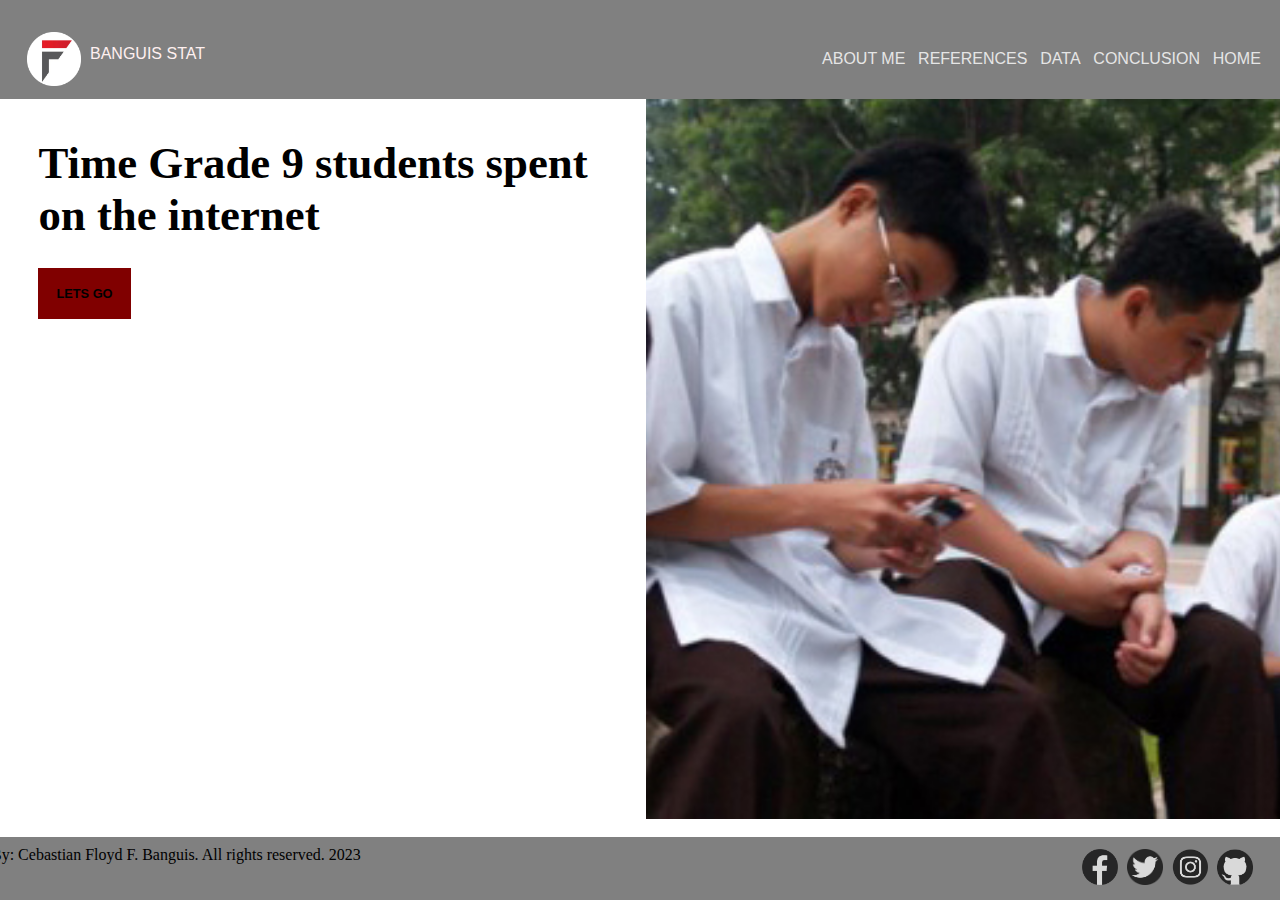
<file: index.html>
<!DOCTYPE html>
<html lang="en">
<head>
    <meta charset="UTF-8">
    <meta name="viewport" content="width=device-width, initial-scale=1.0">
    <title>Banguis project</title>
</head>
<body>
    
    <div id="marginbox"></div>
    

    <div id="navbar">
        <div id="brand">
         
            <div id="brandlogo">
                <img src="images/floyd logo.png" alt="">
            </div>
          
            <div id="brandname">
                <p>BANGUIS STAT</p>
            </div>
        </div>
      
        <div id="linksgroup">
            <div class="links" id="home">
                <a href="index.html">Home</a>
            </div>
            <div class="links" id="conclusion">
                <a href="conclusion.html">Conclusion</a>
            </div>
            <div class="links" id="data">
                <a href="data.html">Data</a>
            </div>
            <div class="links" id="references">
                <a href="references.html">References</a>
            </div>
            <div class="links" id="aboutme">
                <a href="aboutme.html">About Me</a>
            </div>
           
        </div>

        
        <div id="footer">
            
            <div id="copyright">
                <p>By: Cebastian Floyd F. Banguis. All rights reserved. 2023</p>
            </div>
           
            <div id="socials">
                <a class="socials" id="github" href="https://github.com/cffb?tab=repositories">
                    <img src="images/github.png" alt="github">
                </a>
                <a class="socials" id="ig" href="https://www.instagram.com/jumar_413/">
                    <img src="images/insta.png" alt="ig">
                </a>
                <a class="socials" id="twt" href="https://twitter.com/canyoubemine61">
                    <img src="images/twt.png" alt="twt">
                </a>
                <a class="socials" id="fb" href="https://www.facebook.com/floyd.bang">
                    <img src="images/fb.png" alt="fb">
                </a>
            </div>
        </div>
    </div>

  
    <div class="contentbox">
       
        <div class="bannertext">
     
            <h1>Time Grade 9 students spent on the internet</h1>
          
     
            <a id="bannerlink" href="data.html">LETS GO</a>
        </div>
        
        <div id="coverimage">
            <img src="images/teenager using social media.jpg" alt="">
        </div>
    </div>

    <link rel="stylesheet" href="css/style.css">
</body>
</html>
</file>
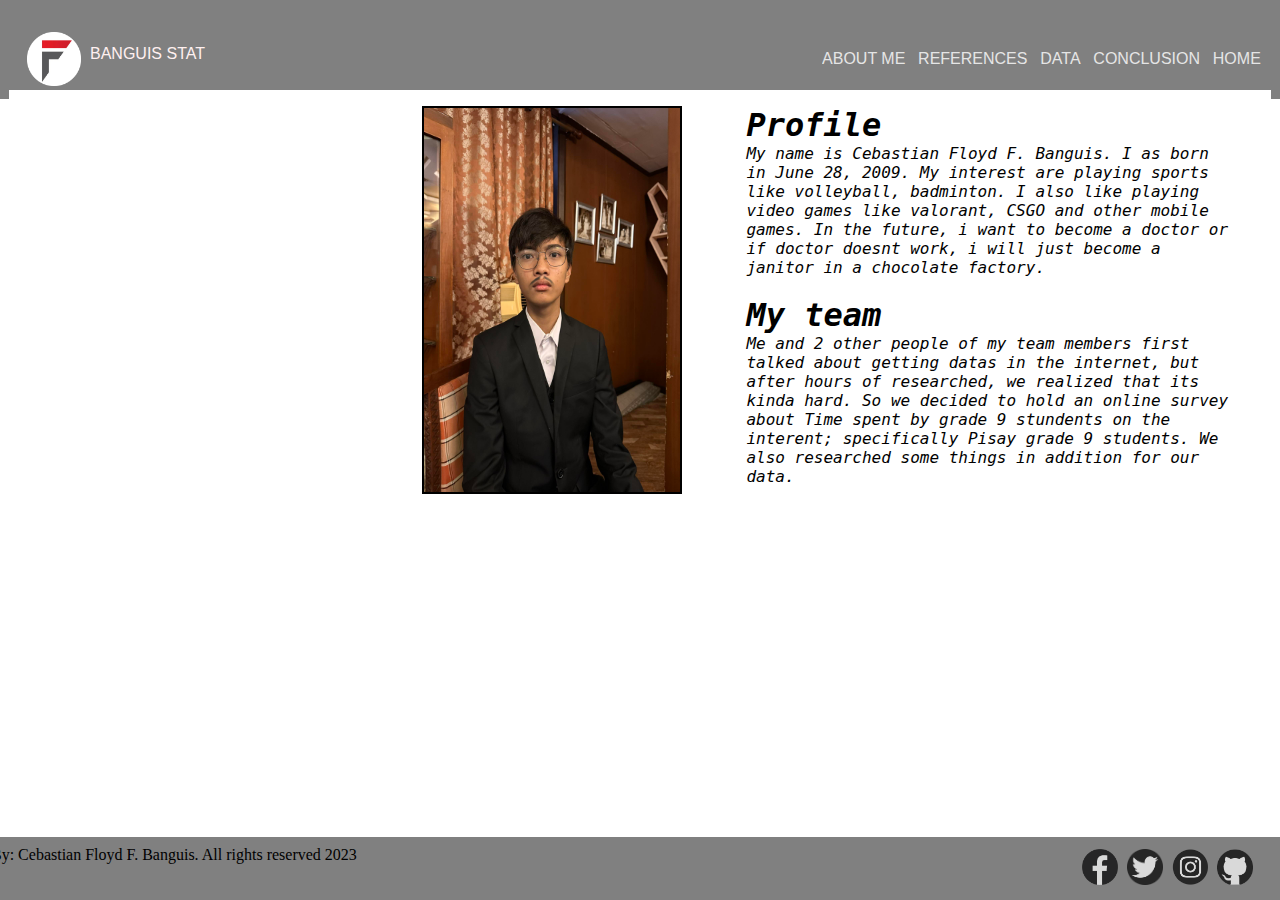
<file: aboutme.html>
<!DOCTYPE html>
<html lang="en">
<head>
    <meta charset="UTF-8">
    <meta name="viewport" content="width=device-width, initial-scale=1.0">
    <title>Banguis project</title>
</head>
<body>
  
    <div id="marginbox"></div>
    
    
    <div id="navbar">
        <div id="brand">
     
            <div id="brandlogo">
                <img src="images/floyd logo.png" alt="">
            </div>
           
            <div id="brandname">
                <p>BANGUIS STAT</p>
            </div>
        </div>
      
        <div id="linksgroup">
            <div class="links" id="home">
                <a href="index.html">Home</a>
            </div>
            <div class="links" id="conclusion">
                <a href="conclusion.html">Conclusion</a>
            </div>
            <div class="links" id="data">
                <a href="data.html">Data</a>
            </div>
            <div class="links" id="references">
                <a href="references.html">References</a>
            </div>
            <div class="links" id="aboutme">
                <a href="aboutme.html">About Me</a>
            </div>
          
            <div class="abtme">
            <div class="abtmeimg">
                <img src="images/floydjoserizz.jpg" alt="">
            </div>
            <div class="abtme2">
                <h1>Profile</h1>
                <p>My name is Cebastian Floyd F. Banguis. I as born in June 28, 2009. My interest are playing sports like volleyball, badminton. I also like playing video games like valorant, CSGO and other mobile games. In the future, i want to become a doctor or if doctor doesnt work, i will just become a janitor in a chocolate factory. 
                </p><br>
                <h1>My team</h1>
                <p>Me and 2 other people of my team members first talked about getting datas in the internet, but after hours of researched, we realized that its kinda hard. So we decided to hold an online survey about 
                    Time spent by grade 9 stundents on the interent; specifically Pisay grade 9 students. We also researched some things in addition for our data.
                </p><br>
            </div>
          </div>

        <div id="footer">
           
            <div id="copyright">
                <p>By: Cebastian Floyd F. Banguis. All rights reserved 2023</p>
            </div>
            
            <div id="socials">
                <a class="socials" id="github" href="https://github.com/cffb?tab=repositories">
                    <img src="images/github.png" alt="github">
                </a>
                <a class="socials" id="ig" href="https://www.instagram.com/jumar_413/">
                    <img src="images/insta.png" alt="ig">
                </a>
                <a class="socials" id="twt" href="https://twitter.com/canyoubemine61">
                    <img src="images/twt.png" alt="twt">
                </a>
                <a class="socials" id="fb" href="https://www.facebook.com/floyd.bang">
                    <img src="images/fb.png" alt="fb">
                </a>
            </div>
        </div>
    </div>

    <div class="contentbox">
    </div>

    <link rel="stylesheet" href="css/style.css">
</body>
</html>
</file>
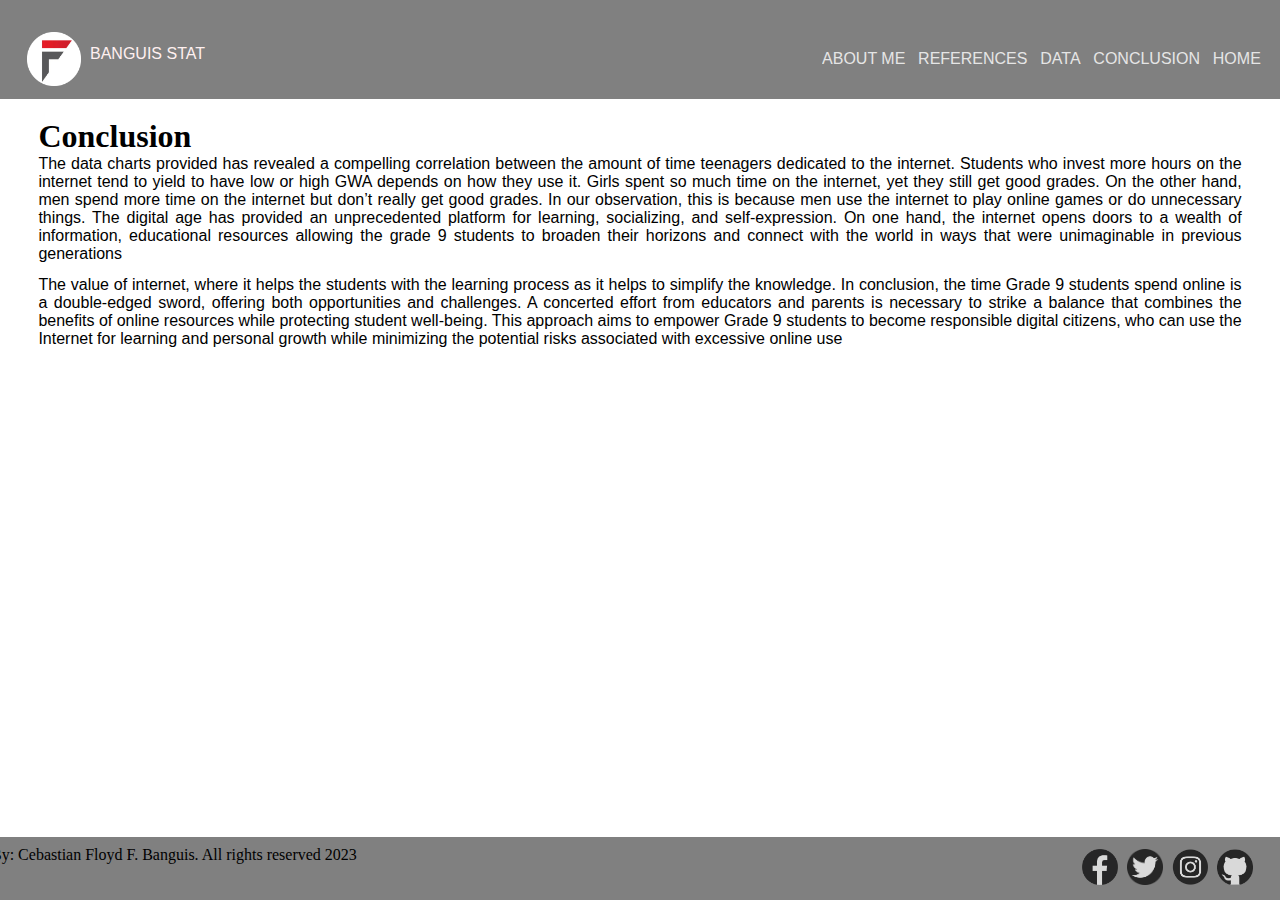
<file: conclusion.html>
<!DOCTYPE html>
<html lang="en">
<head>
    <meta charset="UTF-8">
    <meta name="viewport" content="width=device-width, initial-scale=1.0">
    <title>Banguis Proj</title>
</head>
<body>
 
    <div id="marginbox"></div>
    
  
    <div id="navbar">
        <div id="brand">
     
            <div id="brandlogo">
                <img src="images/floyd logo.png" alt="">
            </div>
           
            <div id="brandname">
                <p>BANGUIS STAT</p>
            </div>
        </div>

        <div id="linksgroup">
            <div class="links" id="home">
                <a href="index.html">Home</a>
            </div>
            <div class="links" id="conclusion">
                <a href="conclusion.html">Conclusion</a>
            </div>
            <div class="links" id="data">
                <a href="data.html">Data</a>
            </div>
            <div class="links" id="references">
                <a href="references.html">References</a>
            </div>
            <div class="links" id="aboutme">
                <a href="aboutme.html">About Me</a>
            </div>
           
        </div>

        
        <div id="footer">
           
            <div id="copyright">
                <p>By: Cebastian Floyd F. Banguis. All rights reserved 2023</p>
            </div>
           
            <div id="socials">
                <a class="socials" id="github" href="https://github.com/cffb?tab=repositories">
                    <img src="images/github.png" alt="github">
                </a>
                <a class="socials" id="ig" href="https://www.instagram.com/jumar_413/">
                    <img src="images/insta.png" alt="ig">
                </a>
                <a class="socials" id="twt" href="https://twitter.com/canyoubemine61">
                    <img src="images/twt.png" alt="twt">
                </a>
                <a class="socials" id="fb" href="https://www.facebook.com/floyd.bang">
                    <img src="images/fb.png" alt="fb">
                </a>
            </div>
        </div>
    </div>
     
     <div class="contentbox">
      
        <div class="intro">
         
           
            <h1>Conclusion</h1>
           
            <p>The data charts provided has revealed a compelling correlation between the 
                amount of time teenagers dedicated to the internet. Students who invest 
                more hours on the internet tend to yield to have low or high GWA depends on 
                how they use it. Girls spent so much time on the internet, yet they still get good 
                grades. On the other hand, men spend more time on the internet but don’t 
                really get good grades. In our observation, this is because men use the 
                internet to play online games or do unnecessary things. The digital age has 
                provided an unprecedented platform for learning, socializing, and self-expression. On one hand, the internet opens doors to a wealth of information, 
                educational resources allowing the grade 9 students to broaden their horizons 
                and connect with the world in ways that were unimaginable in previous 
                generations</p>                
            <p id="second">The value of internet, where it helps the students with the learning process as it 
                helps to simplify the knowledge. In conclusion, the time Grade 9 students 
                spend online is a double-edged sword, offering both opportunities and 
                challenges. A concerted effort from educators and parents is necessary to 
                strike a balance that combines the benefits of online resources while 
                protecting student well-being. This approach aims to empower Grade 9 
                students to become responsible digital citizens, who can use the Internet for 
                learning and personal growth while minimizing the potential risks associated 
                with excessive online use</p>
          
            

    <link rel="stylesheet" href="css/style.css">
</body>
</html>
</file>
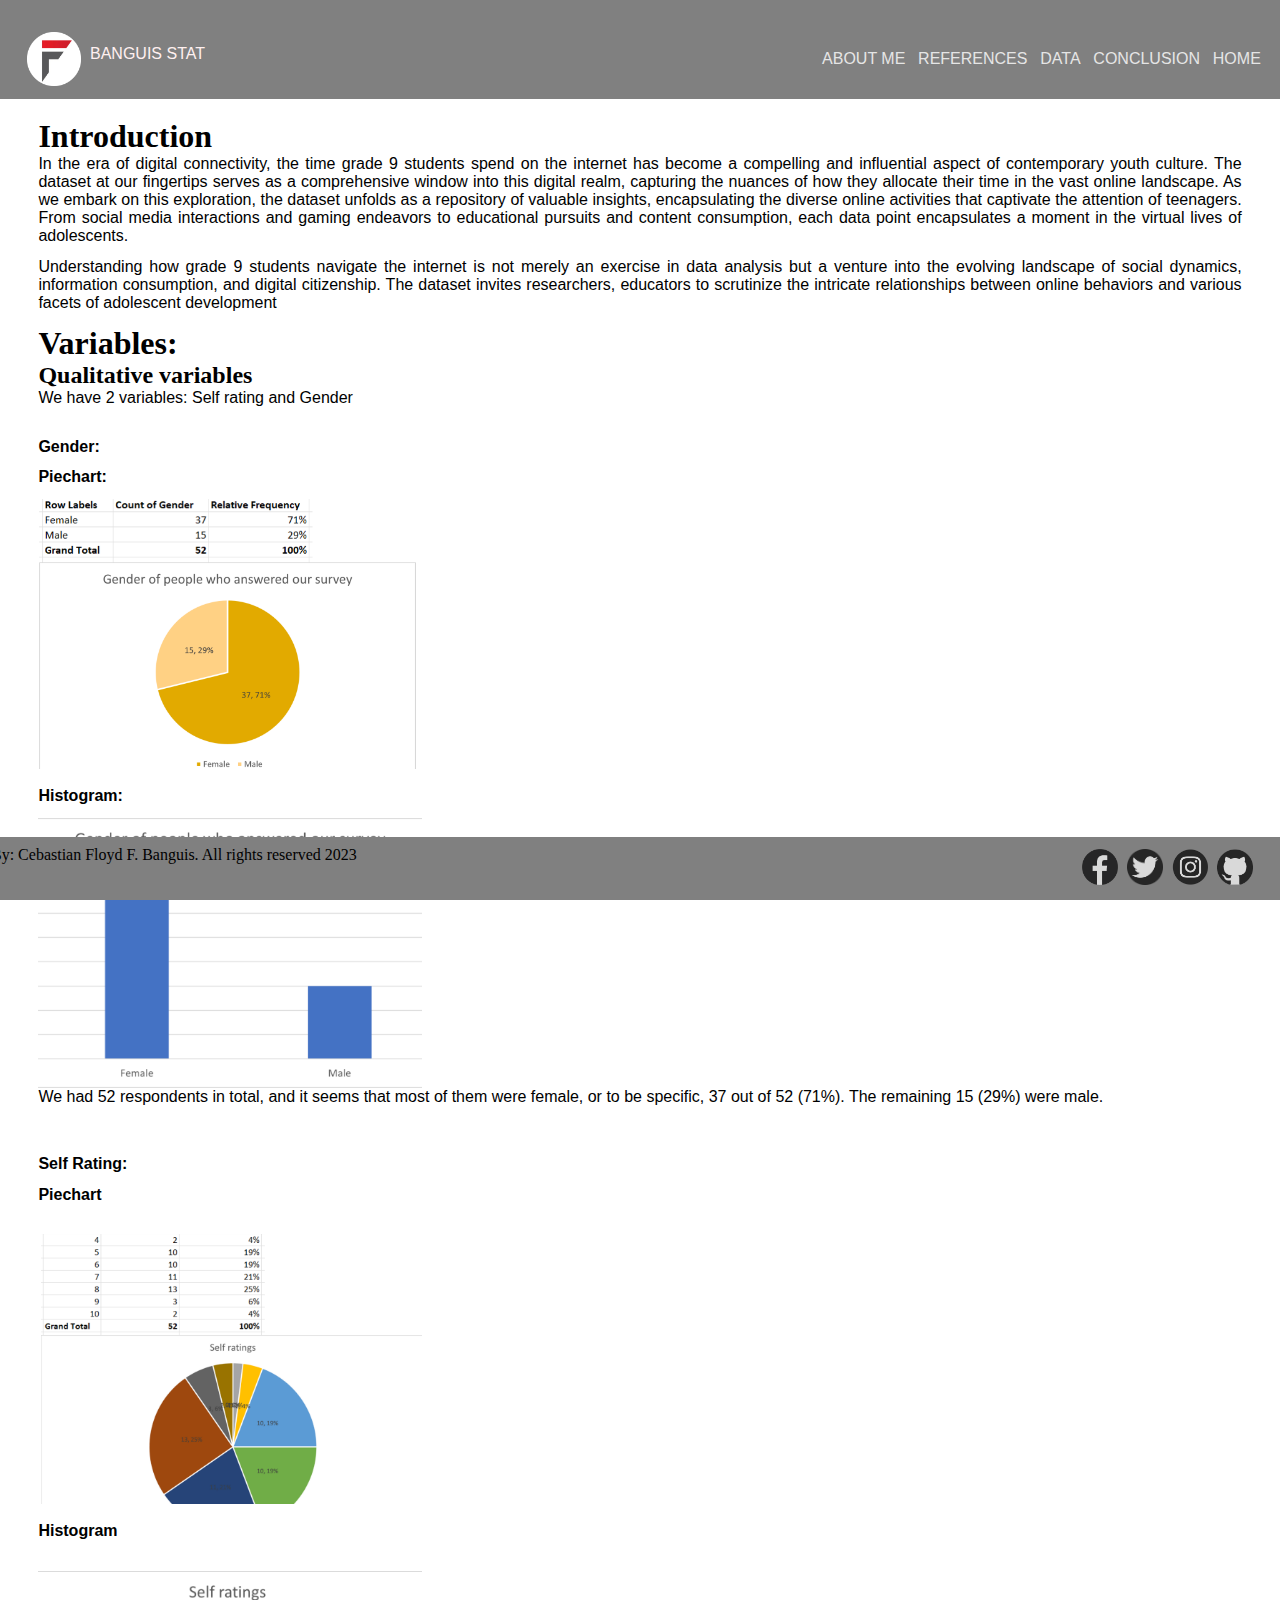
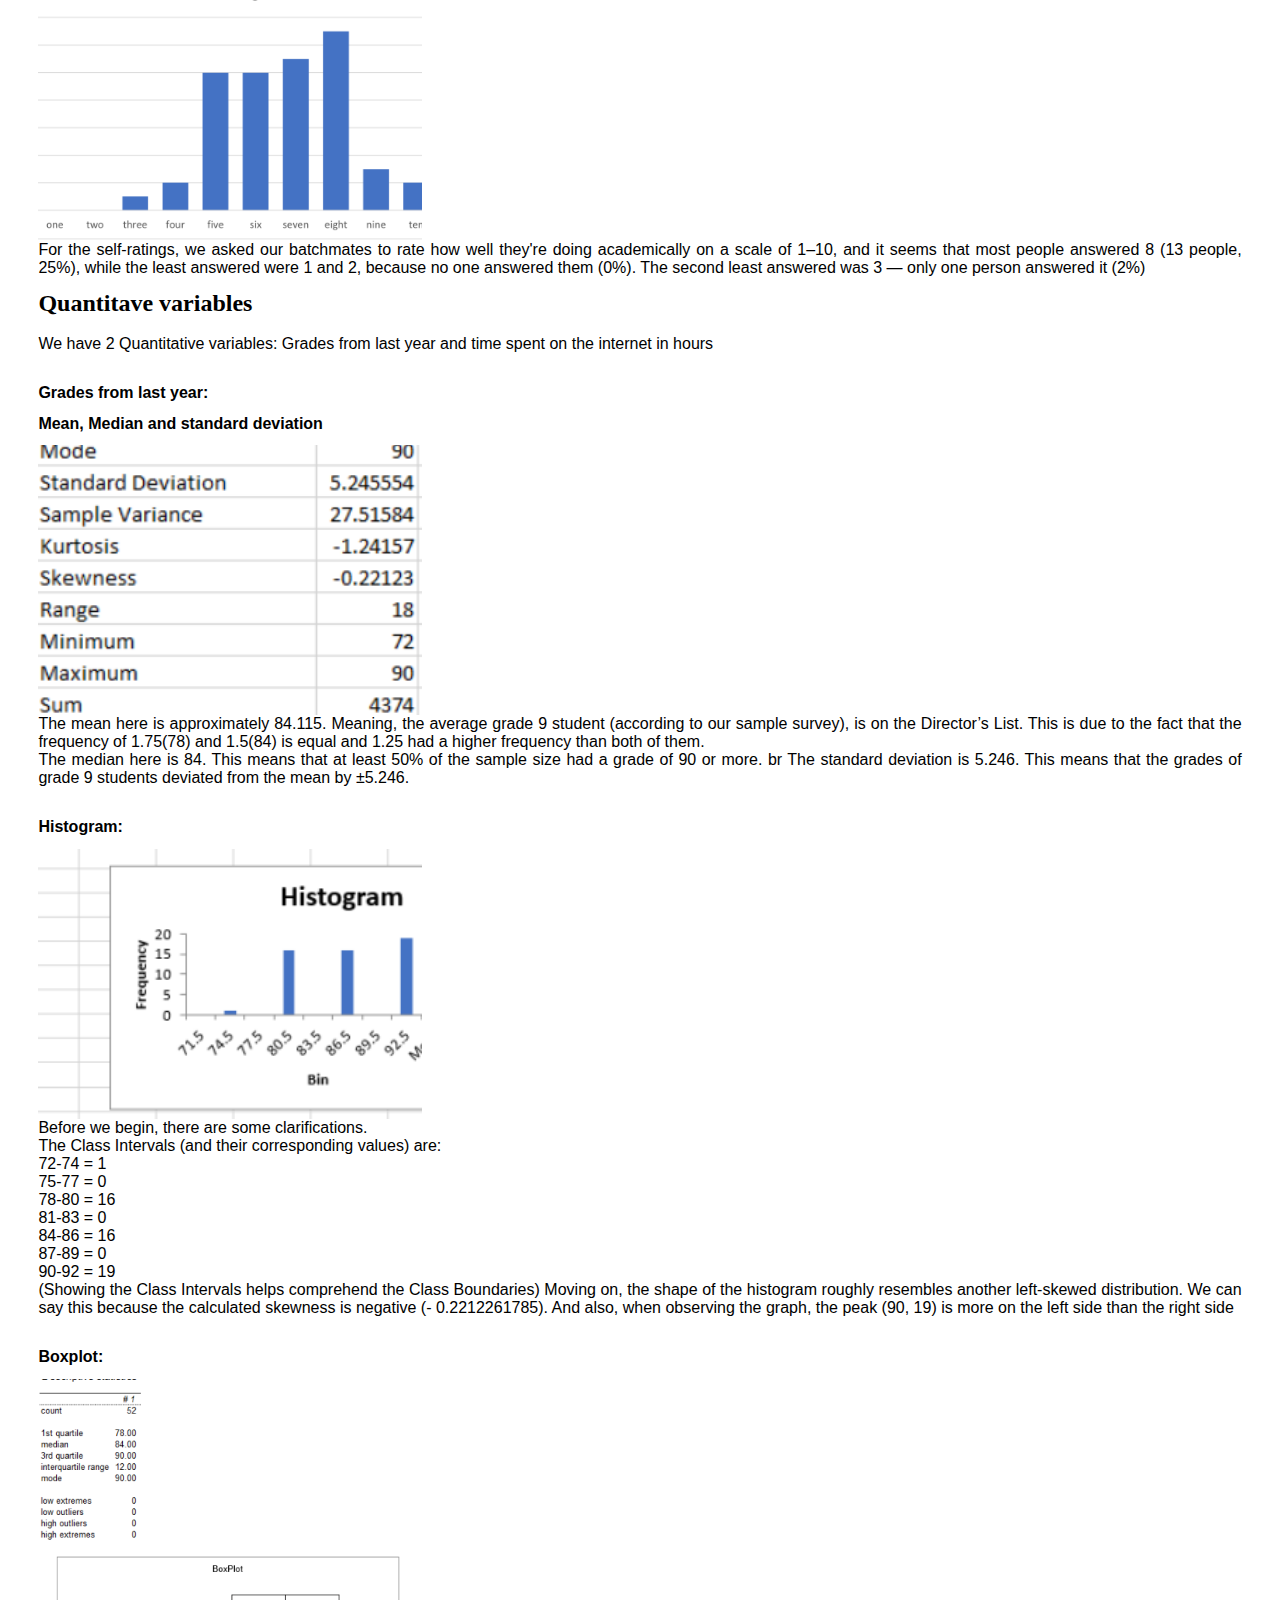
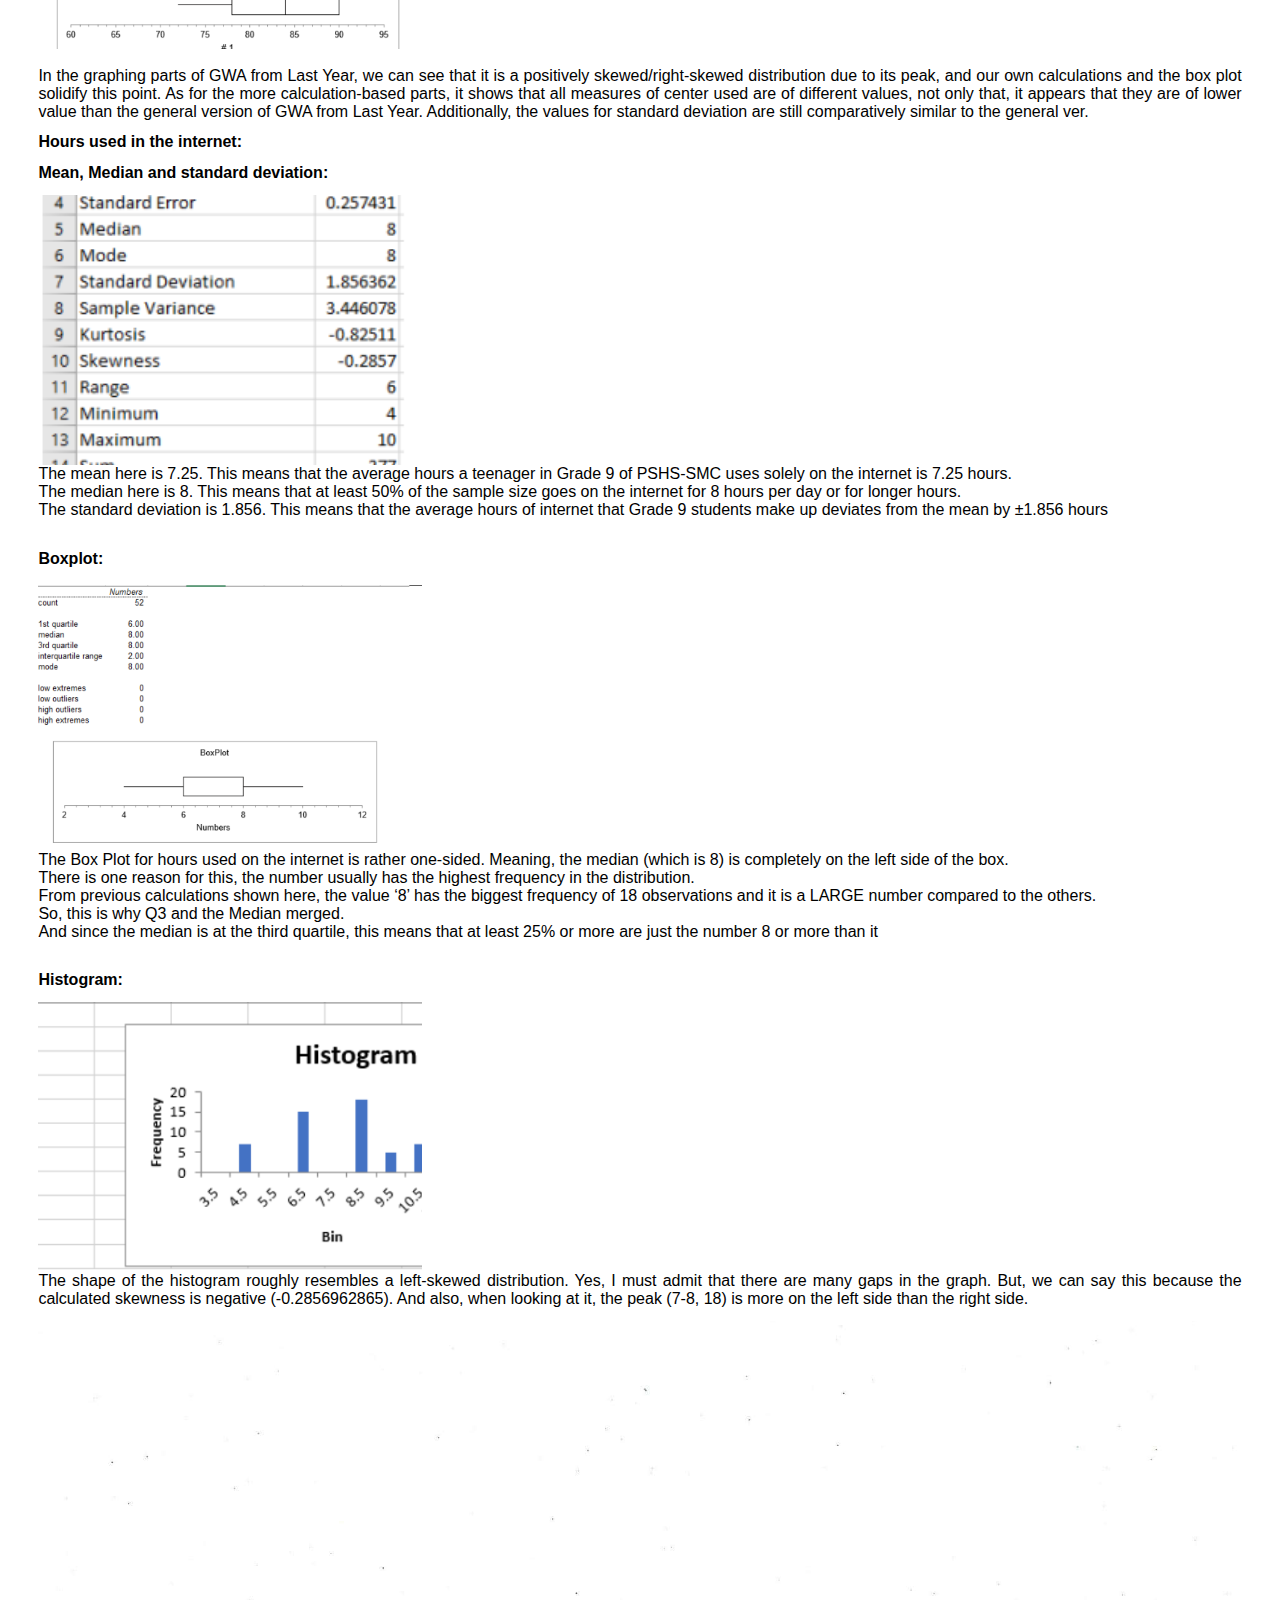
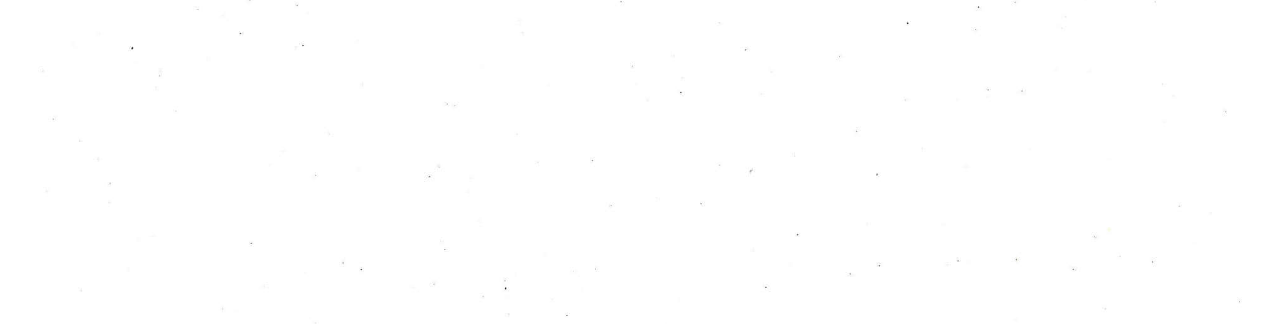
<file: data.html>
<!DOCTYPE html>
<html lang="en">
<head>
    <meta charset="UTF-8">
    <meta name="viewport" content="width=device-width, initial-scale=1.0">
    <title>Banguis Proj</title>
</head>
<body>
 
    <div id="marginbox"></div>
    
  
    <div id="navbar">
        <div id="brand">
     
            <div id="brandlogo">
                <img src="images/floyd logo.png" alt="">
            </div>
           
            <div id="brandname">
                <p>BANGUIS STAT</p>
            </div>
        </div>

        <div id="linksgroup">
            <div class="links" id="home">
                <a href="index.html">Home</a>
            </div>
            <div class="links" id="conclusion">
                <a href="conclusion.html">Conclusion</a>
            </div>
            <div class="links" id="data">
                <a href="data.html">Data</a>
            </div>
            <div class="links" id="references">
                <a href="references.html">References</a>
            </div>
            <div class="links" id="aboutme">
                <a href="aboutme.html">About Me</a>
            </div>
           
        </div>

        
        <div id="footer">
           
            <div id="copyright">
                <p>By: Cebastian Floyd F. Banguis. All rights reserved 2023</p>
            </div>
           
            <div id="socials">
                <a class="socials" id="github" href="https://github.com/cffb?tab=repositories">
                    <img src="images/github.png" alt="github">
                </a>
                <a class="socials" id="ig" href="https://www.instagram.com/jumar_413/">
                    <img src="images/insta.png" alt="ig">
                </a>
                <a class="socials" id="twt" href="https://twitter.com/canyoubemine61">
                    <img src="images/twt.png" alt="twt">
                </a>
                <a class="socials" id="fb" href="https://www.facebook.com/floyd.bang">
                    <img src="images/fb.png" alt="fb">
                </a>
            </div>
        </div>
    </div>
     
     <div class="contentbox">
      
        <div class="intro">
         
           
            <h1>Introduction</h1>
           
            <p>In the era of digital connectivity, the time grade 9 students spend on the 
                internet has become a compelling and influential aspect of contemporary 
                youth culture. The dataset at our fingertips serves as a comprehensive window 
                into this digital realm, capturing the nuances of how they allocate their time in 
                the vast online landscape. As we embark on this exploration, the dataset 
                unfolds as a repository of valuable insights, encapsulating the diverse online 
                activities that captivate the attention of teenagers. From social media 
                interactions and gaming endeavors to educational pursuits and content 
                consumption, each data point encapsulates a moment in the virtual lives of 
                adolescents.</p>                
            <p id="second">Understanding how grade 9 students navigate the internet is not merely an 
                exercise in data analysis but a venture into the evolving landscape of social 
                dynamics, information consumption, and digital citizenship. The dataset invites 
                researchers, educators to scrutinize the intricate relationships between online 
                behaviors and various facets of adolescent development</p>

            <h1>Variables:</h1>
            <h2>Qualitative variables</h2>
            <p>We have 2 variables: Self rating and Gender</p><br>
            <p><b>Gender:</b></p>
            <p><b>Piechart:</b></p>
            <div class="gender"><img src="images/genderpiechart.png" alt=""></div><br>
        
            <p><b>Histogram:</b></p>
            <div class="genderhistogram"><img src="images/genderhistogram.png" alt=""></div>
            
            <p>We had 52 respondents in total, and it seems that most of them were female, 
                or to be specific, 37 out of 52 (71%). The remaining 15 (29%) were male.</p>
                <br>
                <br>
           
            <p><b>Self Rating:</b></p>
            <p><b>Piechart</b></p><br>
            <div class="selfratingpiechart"><img src="images/selfratingpiechart.png" alt=""></div><br>

            <p><b>Histogram</b></p><br>
            <div class="selfratinghistogram"><img src="images/selfratinghistogram.png" alt=""></div>
            <p>For the self-ratings, we asked our batchmates to rate how well they're doing 
                academically on a scale of 1–10, and it seems that most people answered 8 
                (13 people, 25%), while the least answered were 1 and 2, because no one 
                answered them (0%). The second least answered was 3 — only one person 
                answered it (2%)</p>
            
            <h2>Quantitave variables</h2><br>
            <p>We have 2 Quantitative variables: Grades from last year and time spent on the internet in hours</p><br>
            <p><b>Grades from last year:</b></p>
            <p><b>Mean, Median and standard deviation</b></p>
            <div class="standartdeviation"><img src="images/gradesfromlastyearmean.png" alt=""></div>
            <p>The mean here is approximately 84.115. Meaning, the average grade 9 
                student (according to our sample survey), is on the Director’s List. This is due to 
                the fact that the frequency of 1.75(78) and 1.5(84) is equal and 1.25 had a 
                higher frequency than both of them. <br>
                The median here is 84. This means that at least 50% of the sample size had a 
                grade of 90 or more. br 
                The standard deviation is 5.246. This means that the grades of grade 9 students 
                deviated from the mean by ±5.246.
                </p><br>
            <p><b>Histogram:</b></p>
            <div class="gwafromlastyearhistogram"><img src="images/gwafromlastyearhistogram.png" alt=""></div>
            <p>Before we begin, there are some clarifications. <br>
                The Class Intervals (and their corresponding values) are: <br>
                72-74 = 1 <br>
                75-77 = 0 <br>
                78-80 = 16 <br>
                81-83 = 0 <br>
                84-86 = 16 <br>
                87-89 = 0 <br>
                90-92 = 19 <br>
                (Showing the Class Intervals helps comprehend the Class Boundaries)
                Moving on, the shape of the histogram roughly resembles another left-skewed 
                distribution. We can say this because the calculated skewness is negative (-
                0.2212261785). And also, when observing the graph, the peak (90, 19) is more 
                on the left side than the right side</p> <br>
                <p><b>Boxplot:</b></p>
                <div class="gwafromlastyearboxplot"><img src="images/gwafromlastyearboxplot.png" alt=""></div>
                <br>
                <p>In the graphing parts of GWA from Last Year, we can see that it is a positively 
                    skewed/right-skewed distribution due to its peak, and our own calculations 
                    and the box plot solidify this point. As for the more calculation-based parts, it 
                    shows that all measures of center used are of different values, not only that, it 
                    appears that they are of lower value than the general version of GWA from 
                    Last Year. Additionally, the values for standard deviation are still 
                    comparatively similar to the general ver.
                    </p>

                    <p><b>Hours used in the internet:</b></p> 
                    <p><b>Mean, Median and standard deviation:</b></p>
                    <div class="hoursusedontheinternetmean"><img src="images/hoursusedontheinternetmean.png" alt=""></div>
                   <p>The mean here is 7.25. This means that the average hours a teenager in Grade 
                    9 of PSHS-SMC uses solely on the internet is 7.25 hours. <br>
                    The median here is 8. This means that at least 50% of the sample size goes on 
                    the internet for 8 hours per day or for longer hours. <br>
                    The standard deviation is 1.856. This means that the average hours of internet 
                    that Grade 9 students make up deviates from the mean by ±1.856 hours</p><br>
                    <p><b>Boxplot:</b></p>
                    <div class="gwafromlastyearboxplot"><img src="images/boxplot.png" alt=""></div>
                    <p>The Box Plot for hours used on the internet is rather one-sided. Meaning, the 
                        median (which is 8) is completely on the left side of the box. <br>
                        There is one reason for this, the number usually has the highest frequency in 
                        the distribution. <br>
                        From previous calculations shown here, the value ‘8’ has the biggest 
                        frequency of 18 observations and it is a LARGE number compared to the 
                        others. <br>
                        So, this is why Q3 and the Median merged. <br>
                        And since the median is at the third quartile, this means that at least 25% or 
                        more are just the number 8 or more than it</p> <br>

                        <p><b>Histogram:</b></p>
                        <div class="gwafromlastyearhistogram">
                            <img src="images/histogram.png" alt="">

                        </div>
                        <p>The shape of the histogram roughly resembles a left-skewed distribution. Yes, I 
                            must admit that there are many gaps in the graph. But, we can say this 
                            because the calculated skewness is negative (-0.2856962865). And also, when 
                            looking at it, the peak (7-8, 18) is more on the left side than the right side.</p>

                            <img src="images/white" alt="">
    


            
            



          
            

    <link rel="stylesheet" href="css/style.css">
</body>
</html>
</file>
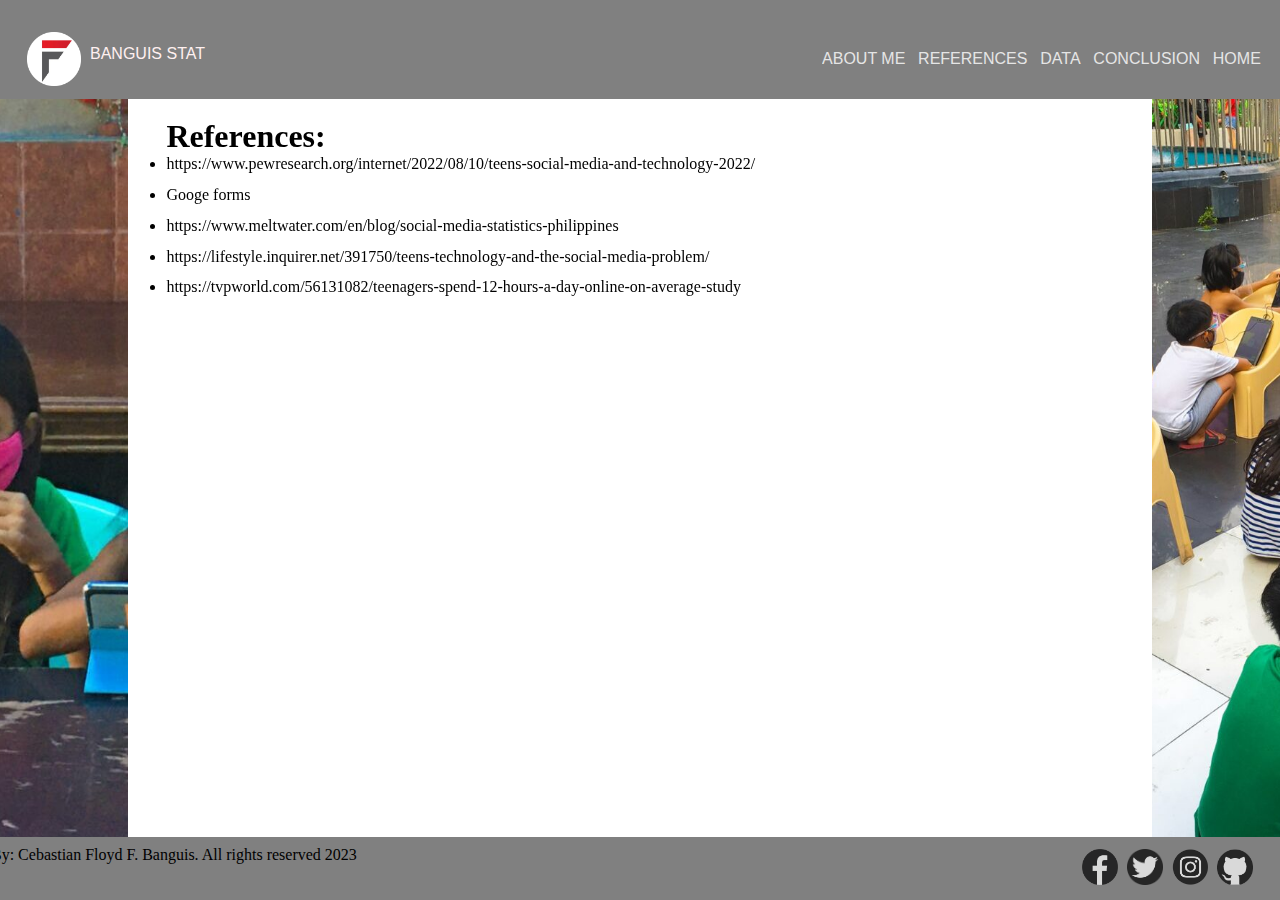
<file: references.html>
<!DOCTYPE html>
<html lang="en">
<head>
    <meta charset="UTF-8">
    <meta name="viewport" content="width=device-width, initial-scale=1.0">
    <title>Banguis project</title>
</head>
<body>
  
    <div id="marginbox"></div>
    
  
    <div id="navbar">
        <div id="brand">
           
            <div id="brandlogo">
                <img src="images/floyd logo.png" alt="">
            </div>
            
            <div id="brandname">
                <p>BANGUIS STAT</p>
            </div>
        </div>
      
        <div id="linksgroup">
            <div class="links" id="home">
                <a href="index.html">Home</a>
            </div>
            <div class="links" id="conclusion">
                <a href="conclusion.html">Conclusion</a>
            </div>
            <div class="links" id="data">
                <a href="data.html">Data</a>
            </div>
            <div class="links" id="references">
                <a href="references.html">References</a>
            </div>
            <div class="links" id="aboutme">
                <a href="aboutme.html">About Me</a>
            </div>
            
        </div>

        
        <div id="footer">
           
            <div id="copyright">
                <p>By: Cebastian Floyd F. Banguis. All rights reserved 2023</p>
            </div>
           
            <div id="socials">
                <a class="socials" id="github" href="https://github.com/cffb?tab=repositories">
                    <img src="images/github.png" alt="github">
                </a>
                <a class="socials" id="ig" href="https://www.instagram.com/jumar_413/">
                    <img src="images/insta.png" alt="ig">
                </a>
                <a class="socials" id="twt" href="https://twitter.com/canyoubemine61">
                    <img src="images/twt.png" alt="twt">
                </a>
                <a class="socials" id="fb" href="https://www.facebook.com/floyd.bang">
                    <img src="images/fb.png" alt="fb">
                </a>
            </div>
        </div>
    </div>

   
    <div class="contentbox">
        
        <div id="imagedesign1">
            <img src="images/mask.jpg" alt="">
        </div>
        
        <div id="imagedesign2">
            <img src="images/caoni.jpg" alt="">
        </div>
        
        <div class="sources">
           
            <h1>References:</h1>
            
                <li>https://www.pewresearch.org/internet/2022/08/10/teens-social-media-and-technology-2022/</li>
                <li>Googe forms</li>
                <li>https://www.meltwater.com/en/blog/social-media-statistics-philippines</li>
                <li>https://lifestyle.inquirer.net/391750/teens-technology-and-the-social-media-problem/</li>
                <li>https://tvpworld.com/56131082/teenagers-spend-12-hours-a-day-online-on-average-study</li>
        </div>
    </div>

    <link rel="stylesheet" href="css/style.css">
</body>
</html>
</file>
<file: css/style.css>
*{
    margin: 0vh;
}

/*designing the marginbox at the tope of the screen*/
#marginbox{
    background-color: #808080;
    height: 2.5vh;
    width: auto;
}

/*nav bar*/
#navbar{
    background-color: #808080;
    height: 6.5vh;
    width: auto;
    padding: 1vh;
}

/*image used for logo*/
#brandlogo img{
    width: 6vh;
    height: 6vh;
    margin-left: 2vh;
}

/*name of logo*/
#brandname{
    font-family: 'Fahkwang', sans-serif;
    color: rgb(255, 240, 240);
    text-transform: uppercase;
    position: absolute;
    left: 10vh;
    top: 5vh;
    font-size: 1.25vw;
}


#linksgroup{
    position: absolute;
    left: 30vw;
    top: 5vh;
    width: 69vw;
    height: 6vh;
    border-radius: 20 pw;
}

/*links in footer*/
.links{
    display: inline;
    font-family: 'Farro', sans-serif;
    transition: .4s;
    opacity: 0.8;
    color: black;
}

/*magic when a mouse hovers it*/
.links:hover{
    transition: .4s;
    opacity: 1;
}


.links a{
    text-align: right;
    float: right;
    margin-top: 5px;
    margin-left: .5vw;
    margin-right: .5vw;
    text-decoration: none;
   
}

/*links in navbar*/
#home, #conclusion, #references, #data, #aboutme{
    background-color: gray;
    text-transform: uppercase;
    padding: 0.75vw;
}


#home a, #conclusion a, #references a, #data a, #aboutme a{
    color: white;
}


#footer{
    background-color: #808080;
    padding: 1vh;
    position: fixed;
    bottom: 0%;
    right: 0%;
    height: 5vh;
    width: 100%;
}


.socials img{
    width: 4vh;
    margin-right: 1vh;
    opacity: .7;
}


#github{
    position: fixed;
    bottom: 1.25vh;
    right: 2vh;

}


#ig{
    position: fixed;
    bottom: 1.25vh;
    right: 7vh;
}


#twt{
    position: fixed;
    bottom: 1.25vh;
    right: 12vh;
}

#fb{
    position: fixed;
    bottom: 1.25vh;    
    right: 17vh;
}



/*content box*/
.contentbox{
    background-color: #ffffff;
    width: 100%;
    height: 85vh;
}


.contentbox img {
    width: 100%;
    height: 100%;
    object-fit: cover;
}

*/
h1{
    font-size: 2vw;
    font-family: 'Archivo Black', sans-serif;
    color: black;
    margin-bottom: 1vw;
}

.bannertext{
    width: 45%;
    height: 75vh;
    padding: 3vw;
}

/*setting up the header of my home page*/
.bannertext h1{
    font-size: 3.5vw;
    font-family: 'Young Serif', serif;
    color: black;
}

/*setting up the button or link of my home page for the next page*/
.bannertext a{
    text-decoration: none;
    display: inline-block;
    color: black;
    background-color: maroon;
    padding: 2vh;
    font-family: 'Montserrat', sans-serif;
    margin-top: 3vh;
    font-weight: bold;
    font-size: 1vw;
    transition: .4s;
}



#coverimage {
    width: 50vw;
    height: 80vh;
    position: absolute;
    top: 11vh;
    left: 50.5vw;
}



.intro {
    height: 67vh;
    padding: 1.5vw 3vw 3vw 3vw;
}

/*setting up the font style, color, and size for my discussion text in Conclusion page*/
.intro p{
    font-family: 'Montserrat', sans-serif;
    font-size: 1.25vw;
    color: rgb(0, 0, 0);
    margin-bottom: 1vw;
    text-align: justify;
}
/*setting up the hegith and wdith of the pics for the variables*/
.gender, .genderhistogram, .selfratingpiechart, .selfratinghistogram, .standartdeviation, .gwafromlastyearhistogram, .gwafromlastyearboxplot, .hoursusedontheinternetmean{
    width: 30vw;
    height: 30vh;
}

/*deisign for the refernee page*/
#imagedesign1{
    width: 10%;
    height: 82vh;
    position: absolute;
    top: 11vh;
    left: 0vw;
}

#imagedesign2{
    width: 10%;
    height: 82vh;
    position: absolute;
    top: 11vh;
    right: 0vw;
}

/*designing the content box i will use for my sources page*/
.sources {
    position: absolute;
    left: 10vw;
    width: 73.5vw;
    height: 77vh;
    padding: 1.5vw 3vw 3vw 3vw;
}



.sources ol{
    font-family: 'Montserrat', sans-serif;
    font-size: .75vw;
    color: rgb(0, 0, 0);
}


.sources li{
    margin-bottom: 1vw;
}


.sources a, .sources p{
    color: white;
}

#sectionlinks a{
    display: block;
    margin: 3vh 2vh 2vh 2vh;
    font-family: 'Montserrat', sans-serif;
    font-size: 1vw;
    color: white;
    text-decoration: none;
}


#sectionlinks .students,  #sectionlinks .faculty, #sectionlinks .ratio{
    margin: 0vh 0vh 1vh 4vw;
}
/*about me page*/
.abtme{
    display: flex;
    margin: 3vw;
    text-align: left;
    float: right;
}
.abtmeimg img{
    width: 20vw;
    height: 30vw;
    float: left;
    border: 2px solid black;
}
.abtme2{
    float: right;
    margin-left: 5vw;
    font-size: large;
    font-family: monospace;
    font-style: italic;
}
</file>
